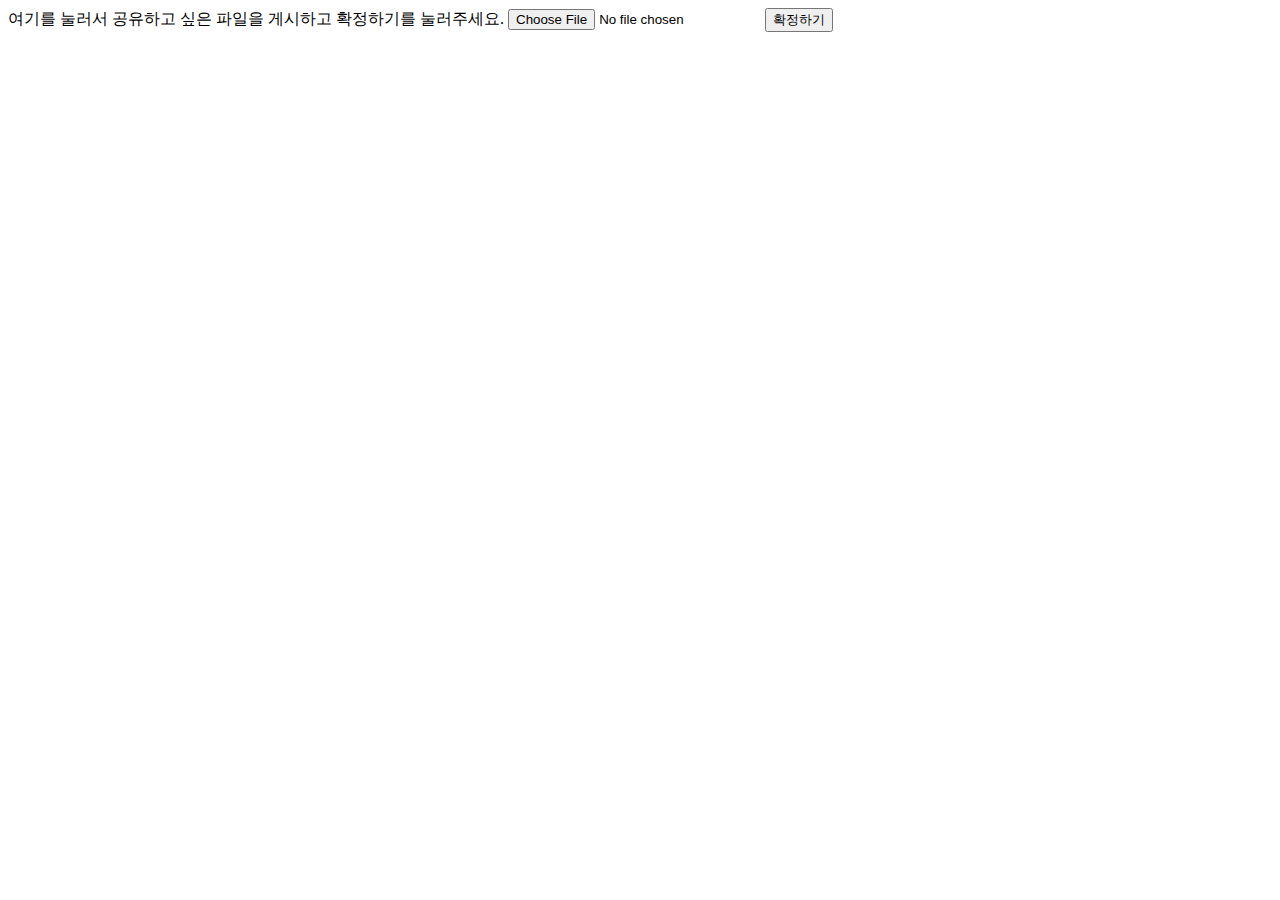
<file: src/main/resources/templates/main/main.html>
<html xmlns:th="http://www.thymeleaf.org" lang="en">
<div th:insert="~{fragments/header::head}"></div>
<div th:insert="~{fragments/header::header}"></div>

<body>
<div class="main-container">
  <div class="container center h-100-per">

    <form method="post" enctype="multipart/form-data" th:action="@{/upload}"
          id="file-upload-form">
      <label for="file-upload" class="noto-sans-kr">
        여기를 눌러서 공유하고 싶은 파일을 게시하고 확정하기를 눌러주세요.
      </label>
      <input type="file" name="file-upload" id="file-upload" class="file-container" />

      <button class="file-upload-button noto-sans-kr"
              type="submit">확정하기</button>
    </form>

  </div>
</div>

<script>

</script>
</body>
</html>
</file>
